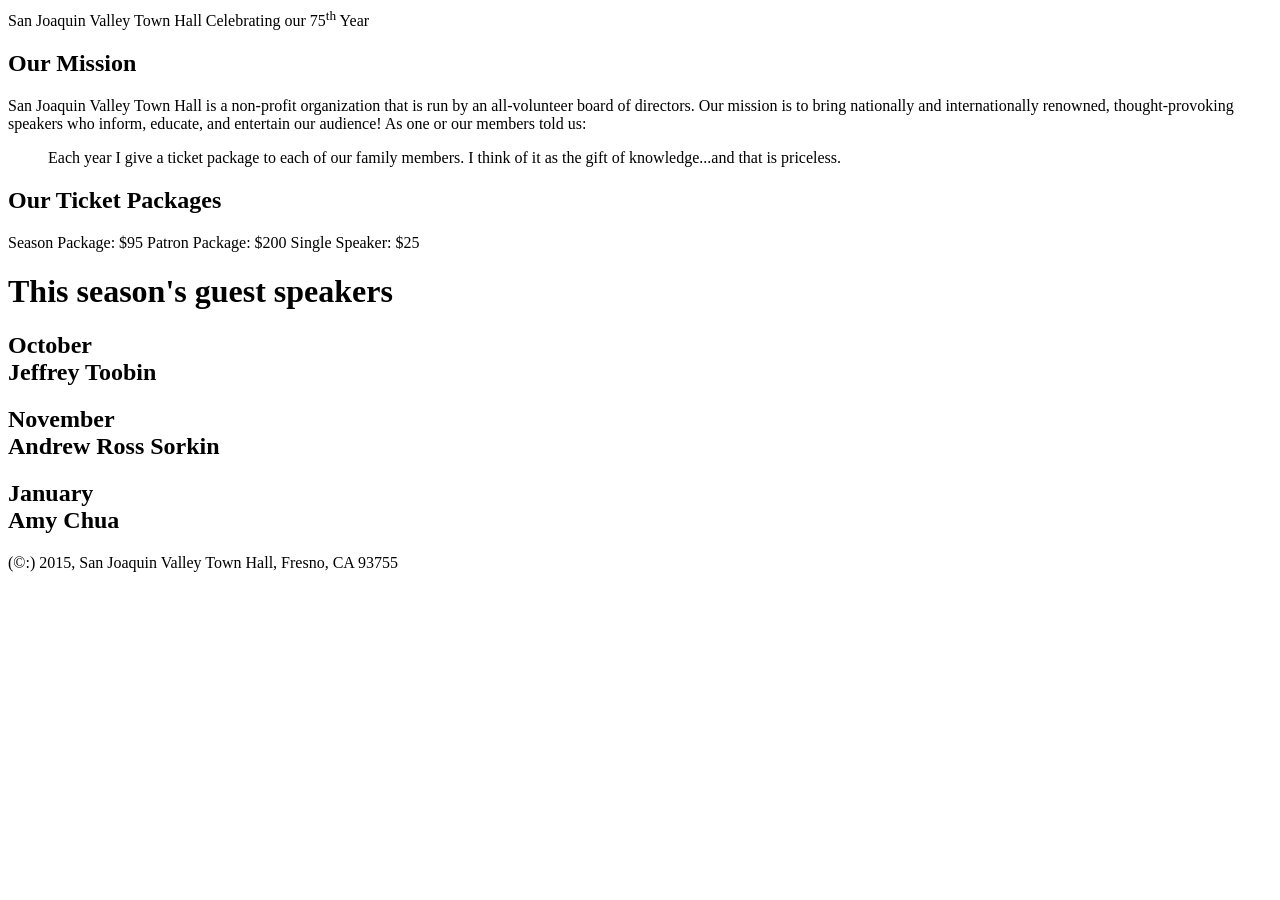
<file: index.html>
<!DOCTYPE html>
<html lang="en">

<head>
	<meta charset="utf-8">
	<title>San Joaquin Valley Town Hall</title>
	<link rel="shortcut icon" href="images/favicon.ico">
</head>

<body>
	<header>

	</header>
	<main>
		San Joaquin Valley Town Hall
Celebrating our 75<sup>th</sup> Year


<h2>Our Mission</h2>

<p>San Joaquin Valley Town Hall is a non-profit organization that is run by an all-volunteer board of directors. Our mission is to bring nationally and internationally renowned, thought-provoking speakers who inform, educate, and entertain our audience! As one or our members told us:</P>

<blockquote>Each year I give a ticket package to each of our family members. I think of it as the gift of knowledge...and that is priceless.</blockquote>


<h2>Our Ticket Packages</h2>

Season Package: $95
Patron Package: $200
Single Speaker: $25


<h1>This season's guest speakers</h1>

<h2>October<br>
Jeffrey Toobin</h2>

<h2>November<br>
Andrew Ross Sorkin</h2>

<h2>January<br>
Amy Chua</h2>

	</main>
	<footer>
<p>(&copy:) 2015, San Joaquin Valley Town Hall, Fresno, CA 93755</p>
	</footer>
</body>
</html>
</file>
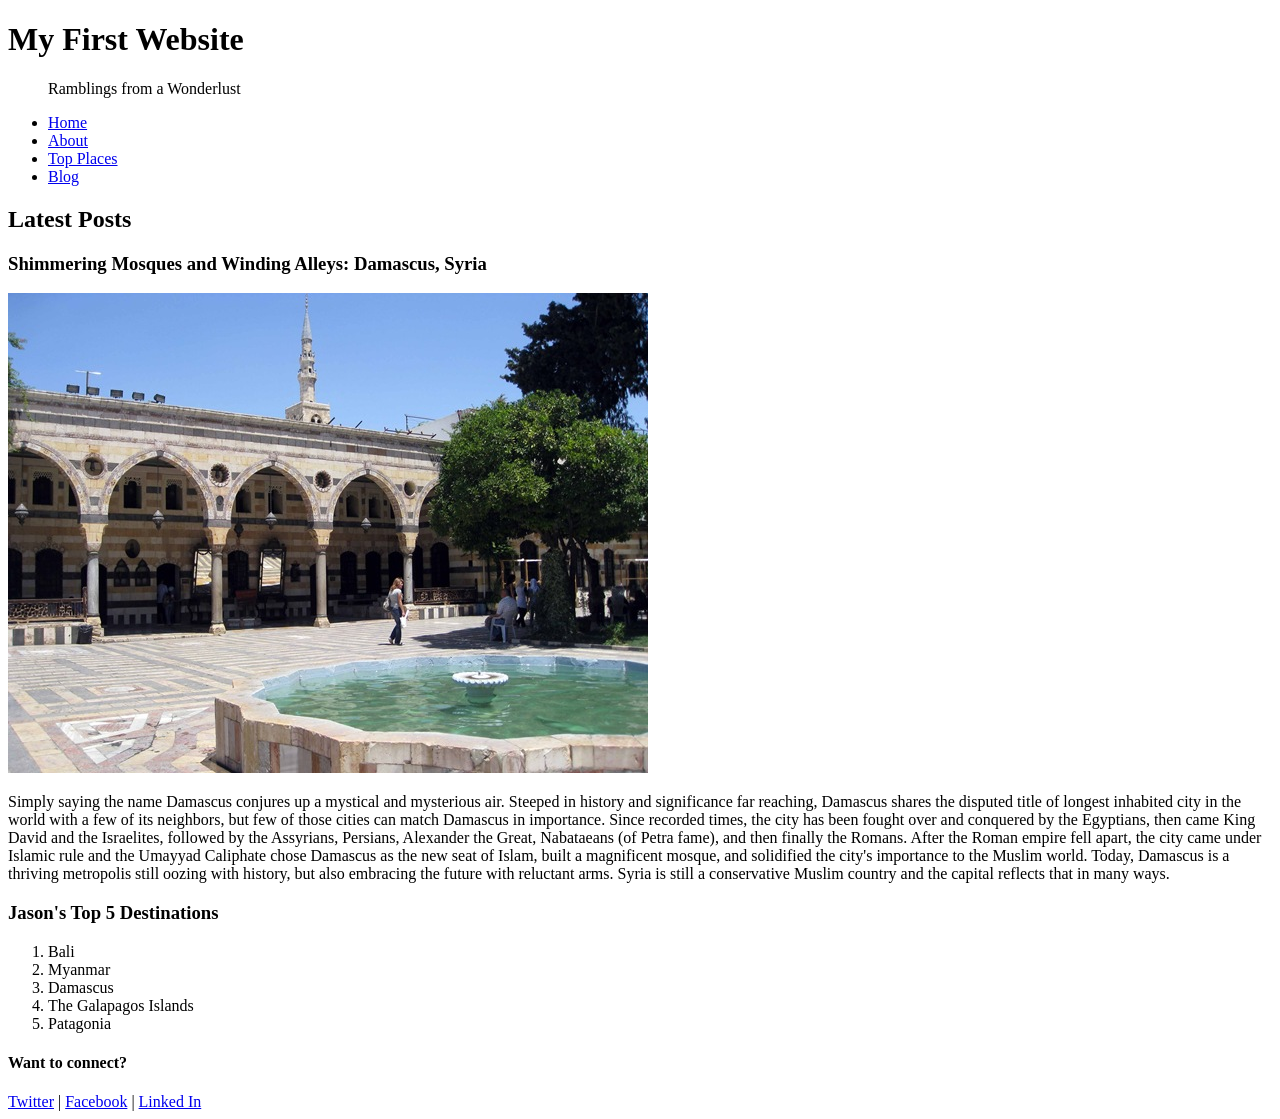
<file: exercise3/index.html>
<!DOCTYPE html>
<html lang="en">
     <head>
           <meta charset="utf-8">
           <title>HTML Practice 2</title>
     </head>

    <body>
          <header>
              <h1>My First Website</h1>
              <blockquote>Ramblings from a Wonderlust</blockquote>
          </header>
        <nav>
          <ul>
            <li><a href="#">Home</a></li>
            <li><a href="#">About</a></li>
            <li><a href="#">Top Places</a></li>
            <li><a href="#">Blog</a></li>
          </ul>
        </nav>
         <section>
             <h2>Latest Posts</h2>
             <article>
             <h3>Shimmering Mosques and Winding Alleys: Damascus, Syria</h3>
             <img src="img/damascus.jpg"alt="The Umiyyad Mosque in Damascus"/>
             <p>Simply saying the name Damascus conjures up a mystical and mysterious air. Steeped in history and significance far reaching, Damascus shares the disputed title of longest inhabited city in the world with a few of its neighbors, but few of those cities can match Damascus in importance. Since recorded times, the city has been fought over and conquered by the Egyptians, then came King David and the Israelites, followed by the Assyrians, Persians, Alexander the Great, Nabataeans (of Petra fame), and then finally the Romans. After the Roman empire fell apart, the city came under Islamic rule and the Umayyad Caliphate chose Damascus as the new seat of Islam, built a magnificent mosque, and solidified the city's importance to the Muslim world. Today, Damascus is a thriving metropolis still oozing with history, but also embracing the future with reluctant arms. Syria is still a conservative Muslim country and the capital reflects that in many ways.
             </p>
             </article>
             <aside>
             <h3>Jason's Top 5 Destinations</h3>
             <ol>
              <li>Bali</li>
              <li>Myanmar</li>
              <li>Damascus</li>
              <li>The Galapagos Islands</li>
              <li>Patagonia</li>
            </ol>
            </aside>
         </section>
         <footer>
             <h4>Want to connect?</h4>
             <nav>
                 <a href="https://twitter.com">Twitter</a> |
                 <a href="https://facebook.com>">Facebook</a> |
                 <a href="https://linkedin.com">Linked In</a>
             </nav>
         </footer>
   </body>
</html>
</file>
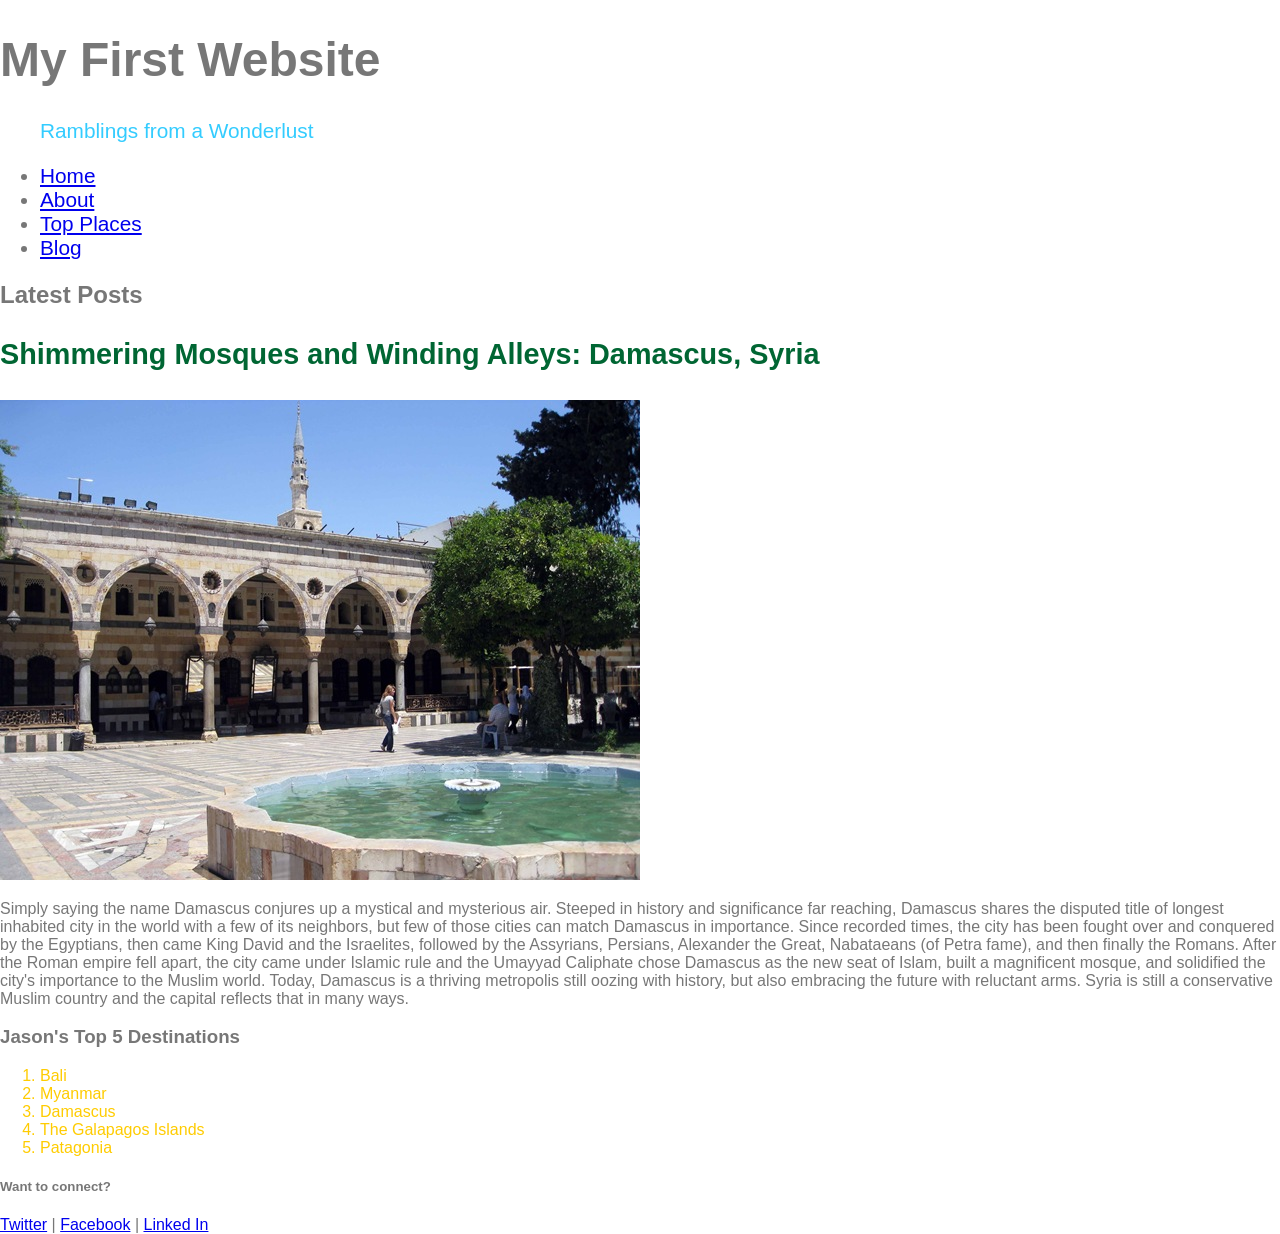
<file: exercise4/index.html>
<!DOCTYPE html>
<html>
     <head>
           <meta charset="utf-8">
           <title>CSS Practice Site 1</title>
           <link href="css/normalize.css" rel="stylesheet" type="text/css">
           <link href="css/styles.css" rel="stylesheet" type="text/css">
           <style>
              body {color: #777;}
           </style>
     </head>

    <body>
          <header>
              <h1>My First Website</h1>
              <blockquote>Ramblings from a Wonderlust</blockquote>
          </header>
        <nav id="main-nav">
            <ul>
                <li><a href="#">Home</a></li>
                <li><a href="#">About</a></li>
                <li><a href="#">Top Places</a></li>
                <li><a href="#">Blog</a></li>
            </ul>
        </nav>

         <section>
             <h2>Latest Posts</h2>
             <article>
             <h3 class="post-heading">Shimmering Mosques and Winding Alleys: Damascus, Syria</h3>
                 <img src="img/damascus.jpg" alt="The Umayyad Mosque in Damascus">
             <p>Simply saying the name Damascus conjures up a mystical and mysterious air. Steeped in history and significance far reaching, Damascus shares the disputed title of longest inhabited city in the world with a few of its neighbors, but few of those cities can match Damascus in importance. Since recorded times, the city has been fought over and conquered by the Egyptians, then came King David and the Israelites, followed by the Assyrians, Persians, Alexander the Great, Nabataeans (of Petra fame), and then finally the Romans. After the Roman empire fell apart, the city came under Islamic rule and the Umayyad Caliphate chose Damascus as the new seat of Islam, built a magnificent mosque, and solidified the city's importance to the Muslim world. Today, Damascus is a thriving metropolis still oozing with history, but also embracing the future with reluctant arms. Syria is still a conservative Muslim country and the capital reflects that in many ways.
             </p>
             </article>
             <aside>
             <h3>Jason's Top 5 Destinations</h3>
             <ol style="color: #ffcc00;">
                 <li>Bali</li>
                 <li>Myanmar</li>
                 <li>Damascus</li>
                 <li>The Galapagos Islands</li>
                 <li>Patagonia</li>
             </ol>
            </aside>
         </section>

         <footer>
             <h5>Want to connect?</h5>
             <nav>
                 <a href="https://www.twitter.com">Twitter</a> |
                 <a href="https://www.facebook.com">Facebook</a> |
                 <a href="https://www.linkdin.com">Linked In</a>
             </nav>
         </footer>
   </body>
</html>
</file>
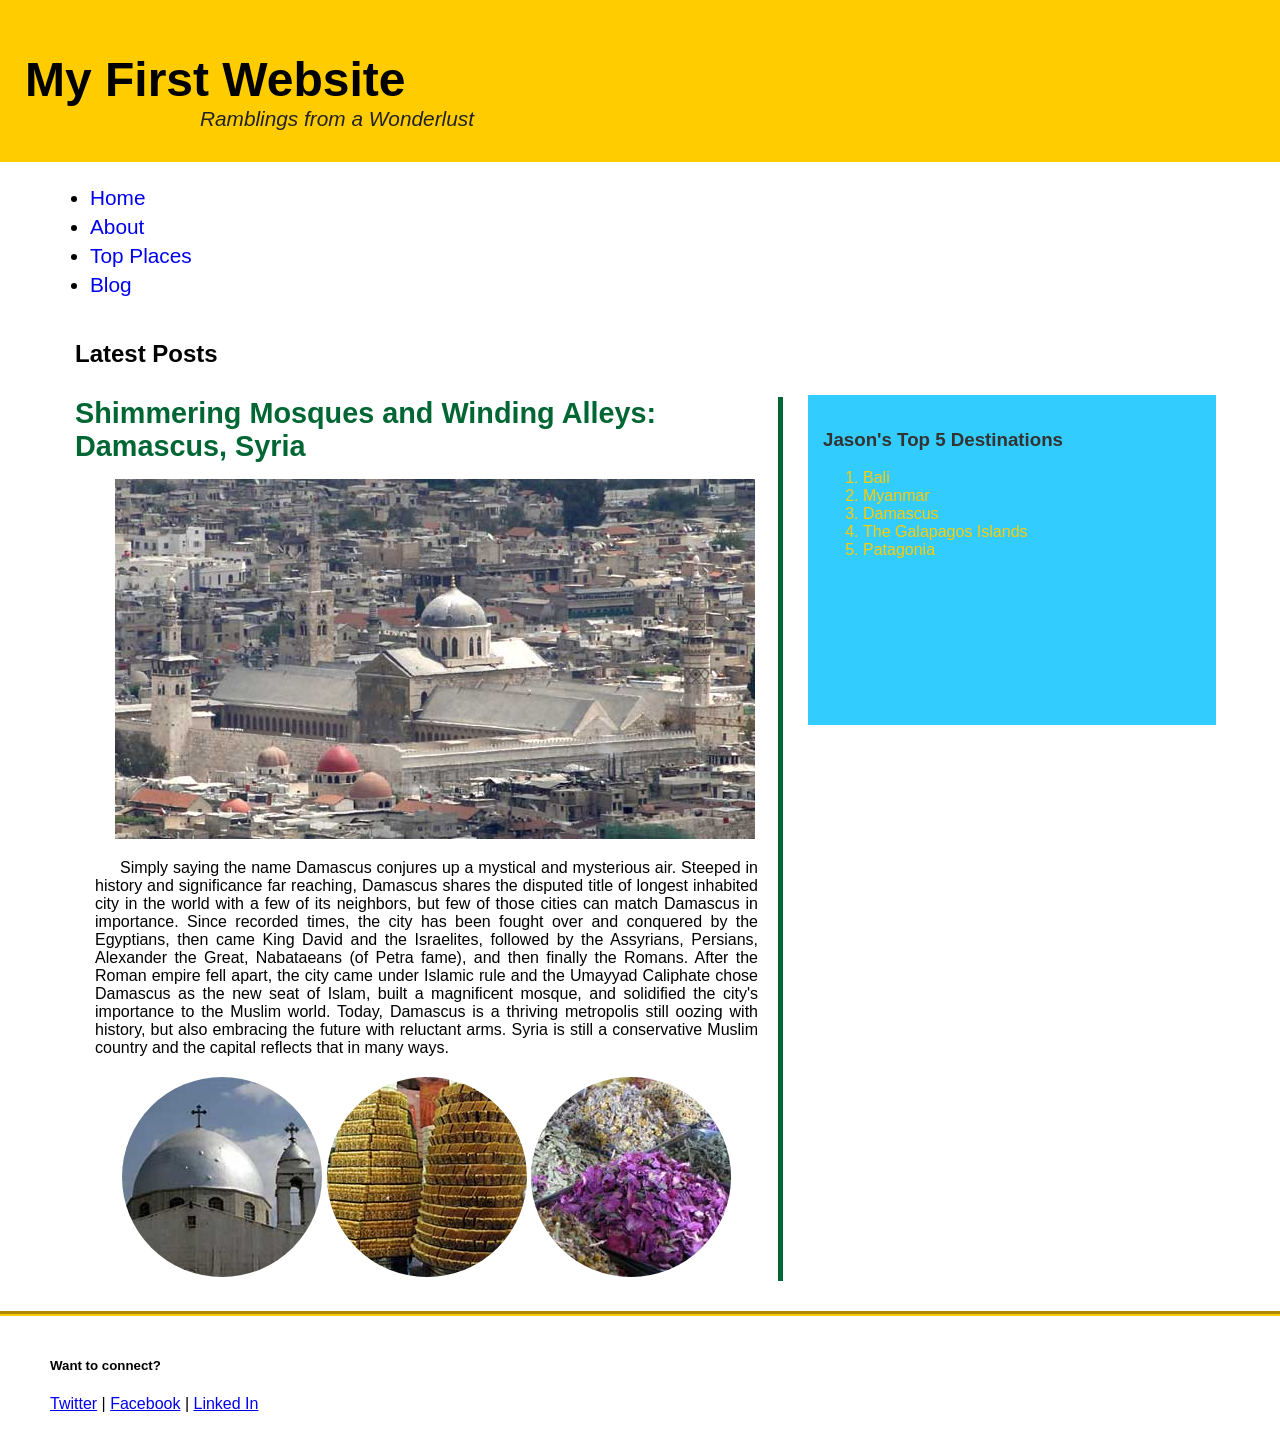
<file: exercise6/index.html>
<!DOCTYPE html>
<html>
     <head>
           <meta charset="utf-8">
           <title>CSS Practice Site 1</title>
           <link href="css/normalize.css" rel="stylesheet" type="text/css">
           <link href="css/styles.css" rel="stylesheet" type="text/css">
     </head>

    <body>
          <header>
              <h1>My First Website</h1>
              <blockquote>Ramblings from a Wonderlust</blockquote>
          </header>
          <main class="container">
        <nav id="main-nav">
            <ul>
                <li><a href="#">Home</a></li>
                <li><a href="#">About</a></li>
                <li><a href="#">Top Places</a></li>
                <li><a href="#">Blog</a></li>
            </ul>
        </nav>

         <section id="content-left">
             <h2>Latest Posts</h2>
             <article class="post">
             <h3 class="post-heading">Shimmering Mosques and Winding Alleys: Damascus, Syria</h3>
             <figure class="hero-image">
                 <img src="img/Umayyad_Mosque_edited.jpg" alt="The Umayyad Mosque in Damascus" width="640px" >
            </figure>
             <p>Simply saying the name Damascus conjures up a mystical and mysterious air. Steeped in history and significance far reaching, Damascus shares the disputed title of longest inhabited city in the world with a few of its neighbors, but few of those cities can match Damascus in importance. Since recorded times, the city has been fought over and conquered by the Egyptians, then came King David and the Israelites, followed by the Assyrians, Persians, Alexander the Great, Nabataeans (of Petra fame), and then finally the Romans. After the Roman empire fell apart, the city came under Islamic rule and the Umayyad Caliphate chose Damascus as the new seat of Islam, built a magnificent mosque, and solidified the city's importance to the Muslim world. Today, Damascus is a thriving metropolis still oozing with history, but also embracing the future with reluctant arms. Syria is still a conservative Muslim country and the capital reflects that in many ways.
             </p>
             <section class="article-thumbs">
            	<img src="img/thumbs/ananias_chapel_thumb.jpg" alt="The Ananias chapel in Damascus, Syria" width="200px">
             	<img src="img/thumbs/souk_candy_thumb.jpg" alt="Candy for sale in the damascus souk" width="200px">
             	<img src="img/thumbs/souk_flowers_thumb.jpg" alt="Dried flowers on display in the Damascus souk" width="200px">
             </section>
           </article>
         </section>
             <aside id="sidebar">
             <h3>Jason's Top 5 Destinations</h3>
             <ol style="color: #ffcc00;">
                 <li>Bali</li>
                 <li>Myanmar</li>
                 <li>Damascus</li>
                 <li>The Galapagos Islands</li>
                 <li>Patagonia</li>
             </ol>
            </aside>
         </section>
       </main>
         <footer>
           <section class="container">
             <h5>Want to connect?</h5>
             <nav>
                 <a href="https://www.twitter.com">Twitter</a> |
                 <a href="https://www.facebook.com">Facebook</a> |
                 <a href="https://www.linkdin.com">Linked In</a>
             </nav>
           </section>
         </footer>
   </body>
</html>
</file>
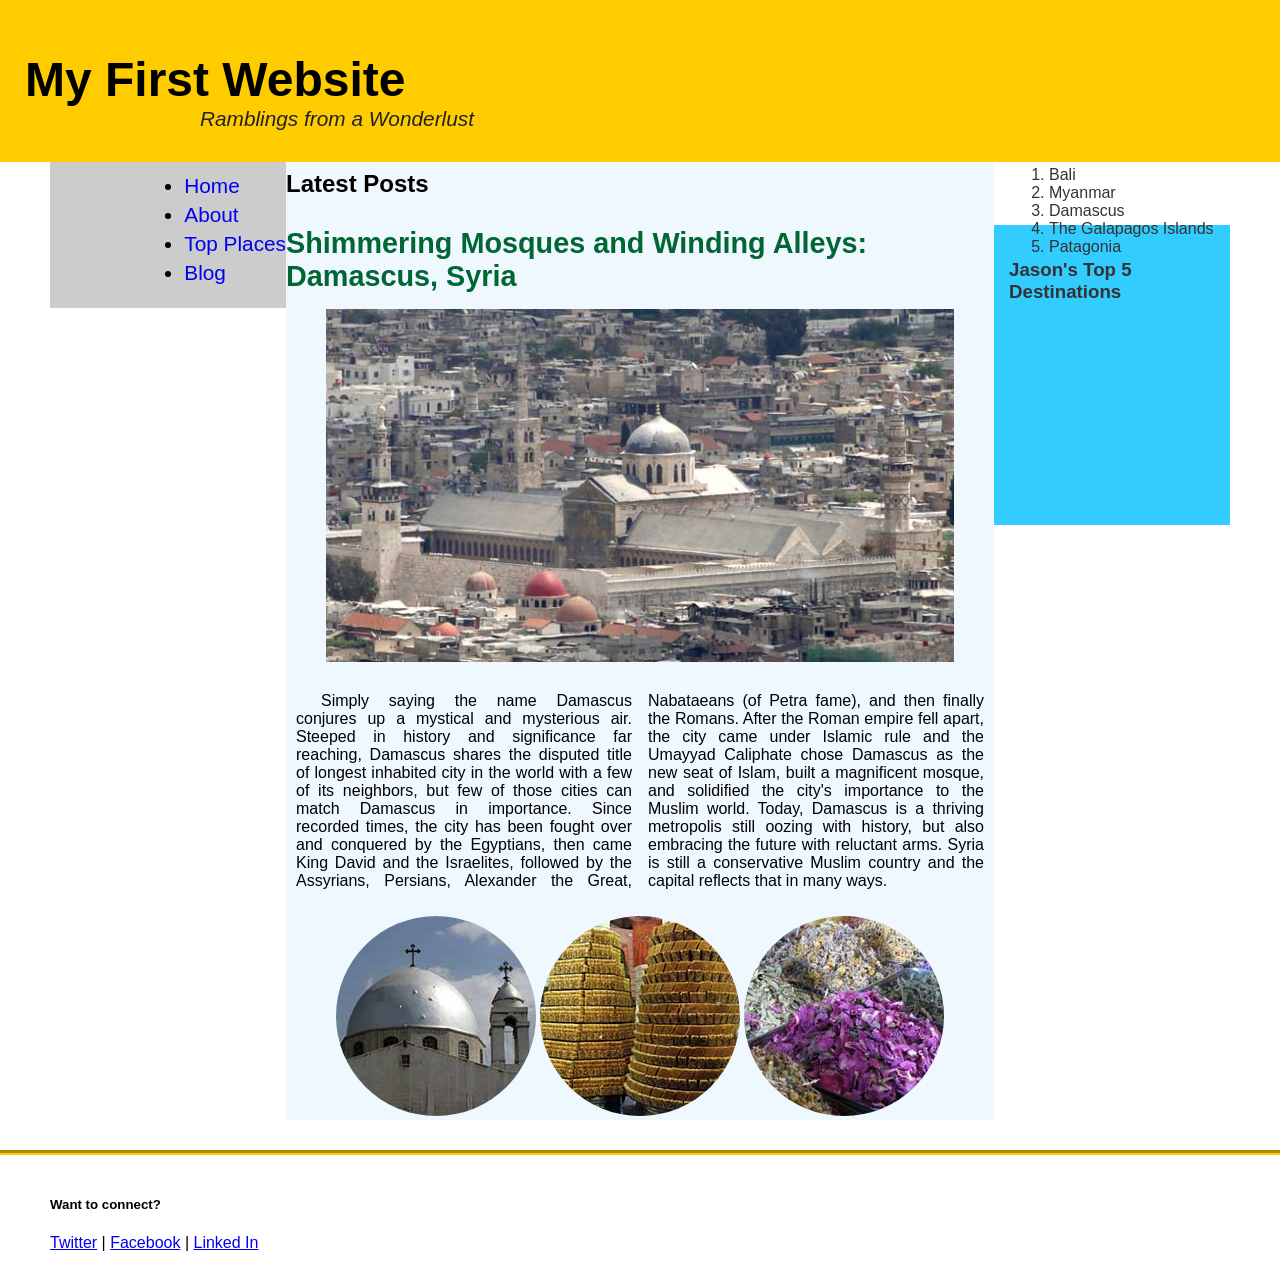
<file: exercise7/index.html>
<!DOCTYPE html>
<html>
     <head>
           <meta charset="utf-8">
           <title>Practice Site</title>
           <link href="css/normalize.css" rel="stylesheet" type="text/css">
           <link href="css/styles.css" rel="stylesheet" type="text/css">
     </head>

    <body>
          <header>
              <h1>My First Website</h1>
              <blockquote>Ramblings from a Wonderlust</blockquote>
          </header>
        <main id="page-content" class="container">
        <nav id="main-nav">
            <ul>
                <li><a href="#">Home</a></li>
                <li><a href="#">About</a></li>
                <li><a href="#">Top Places</a></li>
                <li><a href="#">Blog</a></li>
            </ul>
        </nav>
             <section id="main">
             <h2>Latest Posts</h2>
             <article class="post">
             <h3 class="post-heading">Shimmering Mosques and Winding Alleys: Damascus, Syria</h3>
             <figure class="hero-image">
                 <img src="img/Umayyad_Mosque_edited.jpg" alt="The Umayyad Mosque in Damascus" width="640px" >
            </figure>
             <p>Simply saying the name Damascus conjures up a mystical and mysterious air. Steeped in history and significance far reaching, Damascus shares the disputed title of longest inhabited city in the world with a few of its neighbors, but few of those cities can match Damascus in importance. Since recorded times, the city has been fought over and conquered by the Egyptians, then came King David and the Israelites, followed by the Assyrians, Persians, Alexander the Great, Nabataeans (of Petra fame), and then finally the Romans. After the Roman empire fell apart, the city came under Islamic rule and the Umayyad Caliphate chose Damascus as the new seat of Islam, built a magnificent mosque, and solidified the city's importance to the Muslim world. Today, Damascus is a thriving metropolis still oozing with history, but also embracing the future with reluctant arms. Syria is still a conservative Muslim country and the capital reflects that in many ways.
             </p>
             <section class="article-thumbs">
            	<img src="img/thumbs/ananias_chapel_thumb.jpg" alt="The Ananias chapel in Damascus, Syria" width="200px">
             	<img src="img/thumbs/souk_candy_thumb.jpg" alt="Candy for sale in the damascus souk" width="200px">
             	<img src="img/thumbs/souk_flowers_thumb.jpg" alt="Dried flowers on display in the Damascus souk" width="200px">
             </section>
             </article>
             </section>
             <aside id="sidebar">
             <h3>Jason's Top 5 Destinations</h3>
             <ol>
                 <li>Bali</li>
                 <li>Myanmar</li>
                 <li>Damascus</li>
                 <li>The Galapagos Islands</li>
                 <li>Patagonia</li>
             </ol>
            </aside>
         </main>
         <footer>
             <section class="container">
             <h5>Want to connect?</h5>
             <nav>
                 <a href="https://www.twitter.com">Twitter</a> |
                 <a href="https://www.facebook.com">Facebook</a> |
                 <a href="https://www.linkdin.com">Linked In</a>
             </nav>
             </section>
         </footer>
   </body>
</html>
</file>
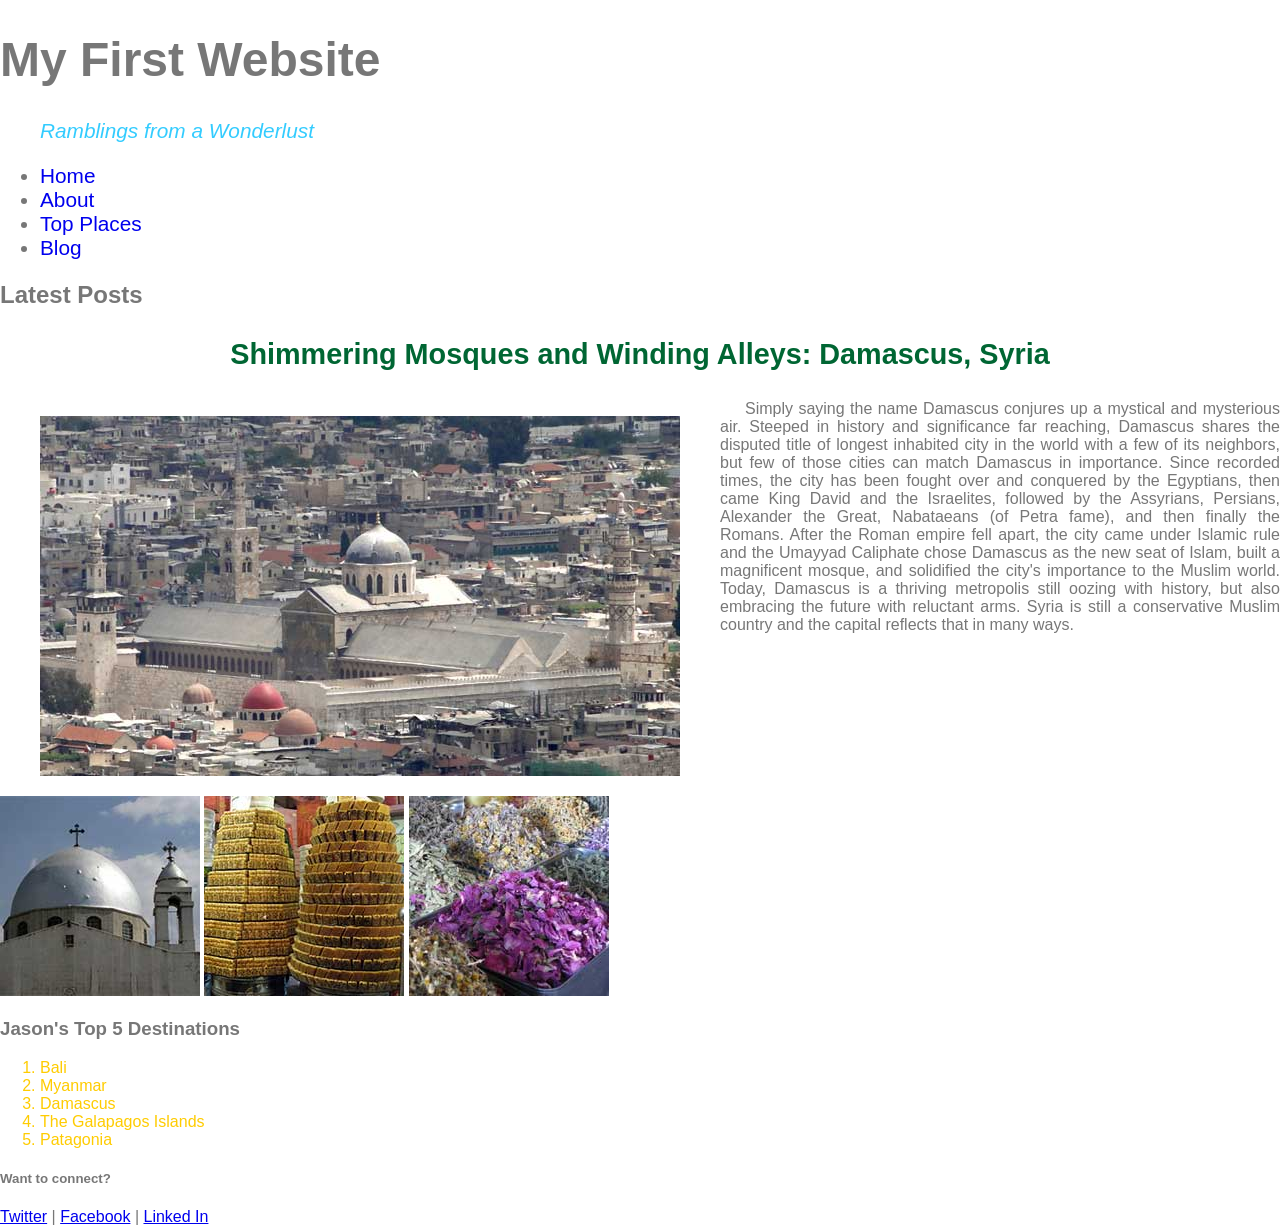
<file: practice4-start/index.html>
<!DOCTYPE html>
<html>
     <head>
           <meta charset="utf-8">
           <title>CSS Practice Site 1</title>
           <link href="css/normalize.css" rel="stylesheet" type="text/css">
           <link href="css/styles.css" rel="stylesheet" type="text/css">

           <style>
		   body {
				color: #777;
		   }
		   </style>
     </head>

    <body>
          <header>
              <h1>My First Website</h1>
              <blockquote>Ramblings from a Wonderlust</blockquote>
          </header>
        <nav id="main-nav">
            <ul>
                <li><a href="#">Home</a></li>
                <li><a href="#">About</a></li>
                <li><a href="#">Top Places</a></li>
                <li><a href="#">Blog</a></li>
            </ul>
        </nav>

         <section>
             <h2>Latest Posts</h2>
             <article>
             <h3 class="post-heading">Shimmering Mosques and Winding Alleys: Damascus, Syria</h3>
                <figure class="hero-image">
                  <img src="img/Umayyad_Mosque_edited.jpg" alt="The Umayyad Mosque in Damascus">
                </figure>
             <p>Simply saying the name Damascus conjures up a mystical and mysterious air. Steeped in history and significance far reaching, Damascus shares the disputed title of longest inhabited city in the world with a few of its neighbors, but few of those cities can match Damascus in importance. Since recorded times, the city has been fought over and conquered by the Egyptians, then came King David and the Israelites, followed by the Assyrians, Persians, Alexander the Great, Nabataeans (of Petra fame), and then finally the Romans. After the Roman empire fell apart, the city came under Islamic rule and the Umayyad Caliphate chose Damascus as the new seat of Islam, built a magnificent mosque, and solidified the city's importance to the Muslim world. Today, Damascus is a thriving metropolis still oozing with history, but also embracing the future with reluctant arms. Syria is still a conservative Muslim country and the capital reflects that in many ways.
             </p>
             <section class="article-thumbs">
               <img src="img/thumbs/ananias_chapel_thumb.jpg" alt="The Ananias Chapel in Syria"/>
               <img src="img/thumbs/souk_candy_thumb.jpg" alt="Candy for the sale in the damascus souk"/>
               <img src="img/thumbs/souk_flowers_thumb.jpg" alt="Dried flowers on display in the Damascus Souk"/>
             </section>
             </article>
             <aside>
             <h3>Jason's Top 5 Destinations</h3>
             <ol style="color: #ffcc00;">
                 <li>Bali</li>
                 <li>Myanmar</li>
                 <li>Damascus</li>
                 <li>The Galapagos Islands</li>
                 <li>Patagonia</li>
             </ol>
            </aside>
         </section>

         <footer>
             <h5>Want to connect?</h5>
             <nav>
                 <a href="https://www.twitter.com">Twitter</a> |
                 <a href="https://www.facebook.com">Facebook</a> |
                 <a href="https://www.linkdin.com">Linked In</a>
             </nav>
         </footer>
   </body>
</html>
</file>
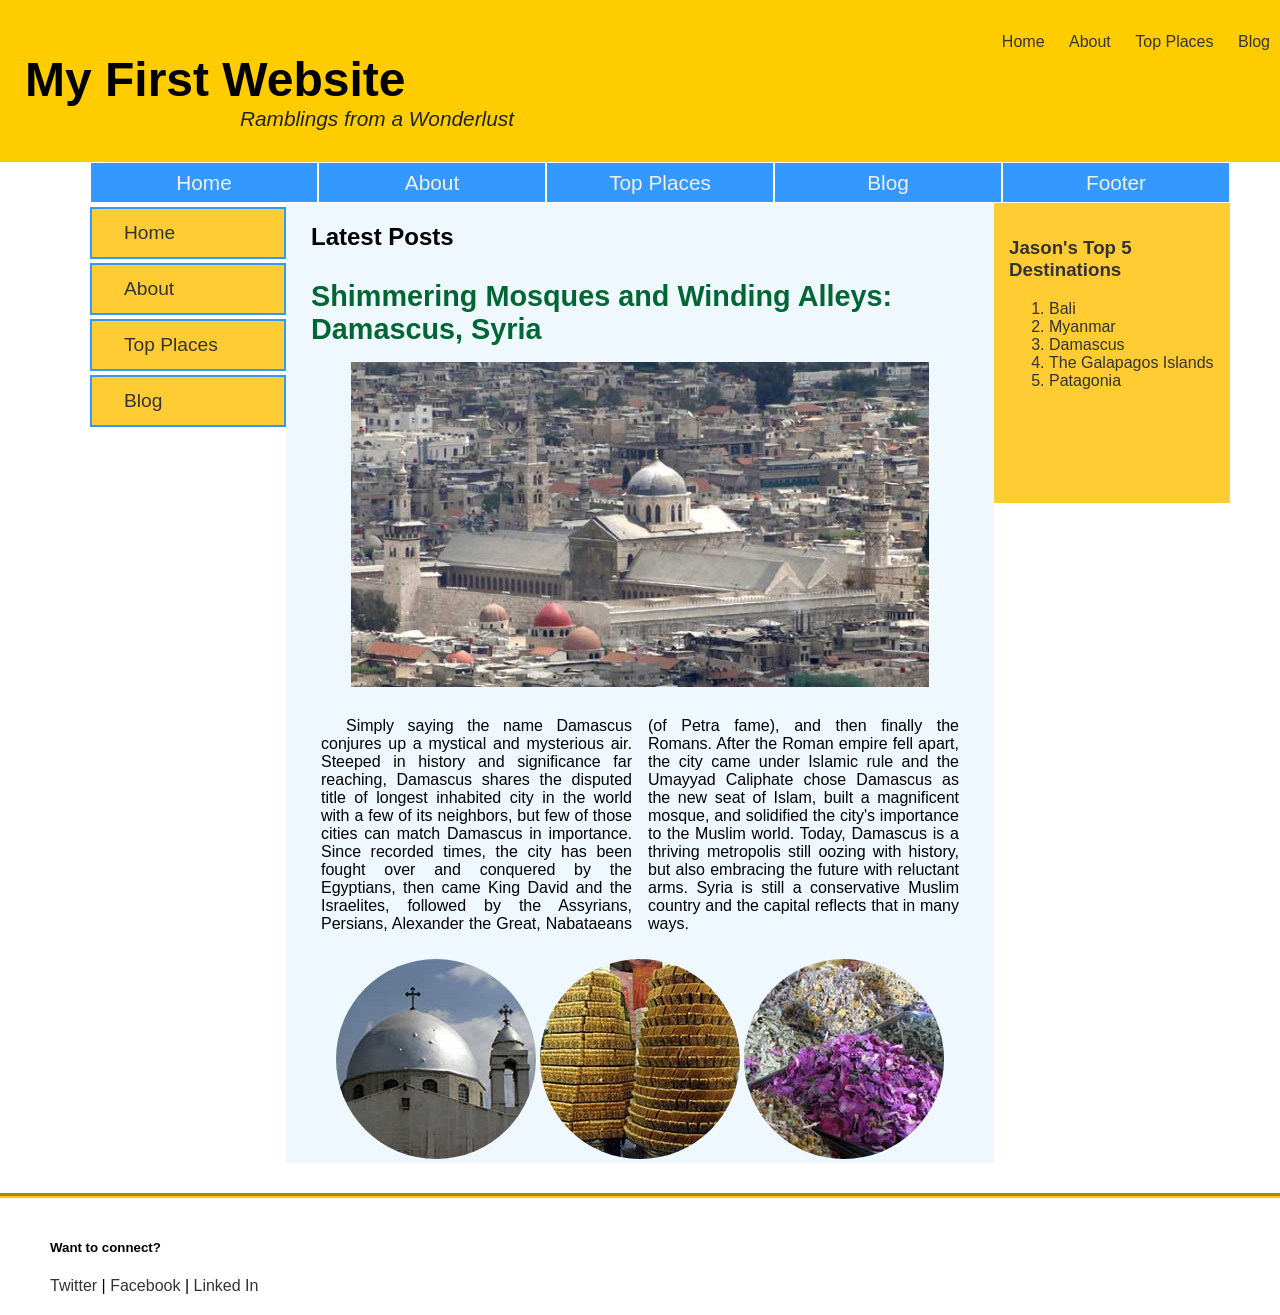
<file: practice7 2/index.html>
<!DOCTYPE html>
<html>
     <head>
           <meta charset="utf-8">
           <title>Practice Site</title>
           <link href="css/normalize.css" rel="stylesheet" type="text/css">
           <link href="css/styles.css" rel="stylesheet" type="text/css">
     </head>

    <body>
          <header>
            <nav id="top-nav">
              <ul>
                  <li><a href="#">Home</a></li>
                  <li><a href="#">About</a></li>
                  <li><a href="#">Top Places</a></li>
                  <li><a href="#">Blog</a></li>
              </ul>
           </nav>
           <h1>My First Website</h1>
              <blockquote>Ramblings from a Wonderlust</blockquote>

          </header>
        <main id="page-content" class="container">
        <div id="navigation">
            <nav id="main-nav">
            <ul>
                <li><a href="index.html">Home</a></li>
                <li><a href="about.html">About</a></li>
                <li><a href="places.html">Top Places</a></li>
                <li><a href="posts/example.html">Blog</a></li>
                <li><a href="#footer">Footer</a></li>

            </ul>
        </nav>
        </div>
        <section id="primary">
        <nav id="secondary-nav">
            <ul>
                <li><a href="#">Home</a></li>
                <li><a href="#">About</a></li>
                <li><a href="#">Top Places</a></li>
                <li><a href="#">Blog</a></li>
            </ul>
        </nav>
        </section> <!-- close #primary -->
        <section id="main">
             <h2>Latest Posts</h2>
             <article class="post">
             <h3 class="post-heading">Shimmering Mosques and Winding Alleys: Damascus, Syria</h3>
             <figure class="hero-image">
                 <img src="img/Umayyad_Mosque_edited.jpg" alt="The Umayyad Mosque in Damascus" width="640px" >
            </figure>
             <p>Simply saying the name Damascus conjures up a mystical and mysterious air. Steeped in history and significance far reaching, Damascus shares the disputed title of longest inhabited city in the world with a few of its neighbors, but few of those cities can match Damascus in importance. Since recorded times, the city has been fought over and conquered by the Egyptians, then came King David and the Israelites, followed by the Assyrians, Persians, Alexander the Great, Nabataeans (of Petra fame), and then finally the Romans. After the Roman empire fell apart, the city came under Islamic rule and the Umayyad Caliphate chose Damascus as the new seat of Islam, built a magnificent mosque, and solidified the city's importance to the Muslim world. Today, Damascus is a thriving metropolis still oozing with history, but also embracing the future with reluctant arms. Syria is still a conservative Muslim country and the capital reflects that in many ways.
             </p>
             <section class="article-thumbs">
            	<img src="img/thumbs/ananias_chapel_thumb.jpg" alt="The Ananias chapel in Damascus, Syria" width="200px">
             	<img src="img/thumbs/souk_candy_thumb.jpg" alt="Candy for sale in the damascus souk" width="200px">
             	<img src="img/thumbs/souk_flowers_thumb.jpg" alt="Dried flowers on display in the Damascus souk" width="200px">
             </section> <!-- close #main -->
             </article>
             </section>
             <aside id="sidebar">
             <h3>Jason's Top 5 Destinations</h3>
             <ol>
                 <li>Bali</li>
                 <li>Myanmar</li>
                 <li>Damascus</li>
                 <li>The Galapagos Islands</li>
                 <li>Patagonia</li>
             </ol>
            </aside> <!-- close #sidebar -->
         </main>
         <footer id="footer">
             <section class="container">
             <h5>Want to connect?</h5>
             <nav>
                 <a href="https://www.twitter.com">Twitter</a> |
                 <a href="https://www.facebook.com">Facebook</a> |
                 <a href="https://www.linkdin.com">Linked In</a>
             </nav>
             </section>
         </footer>
   </body>
</html>
</file>
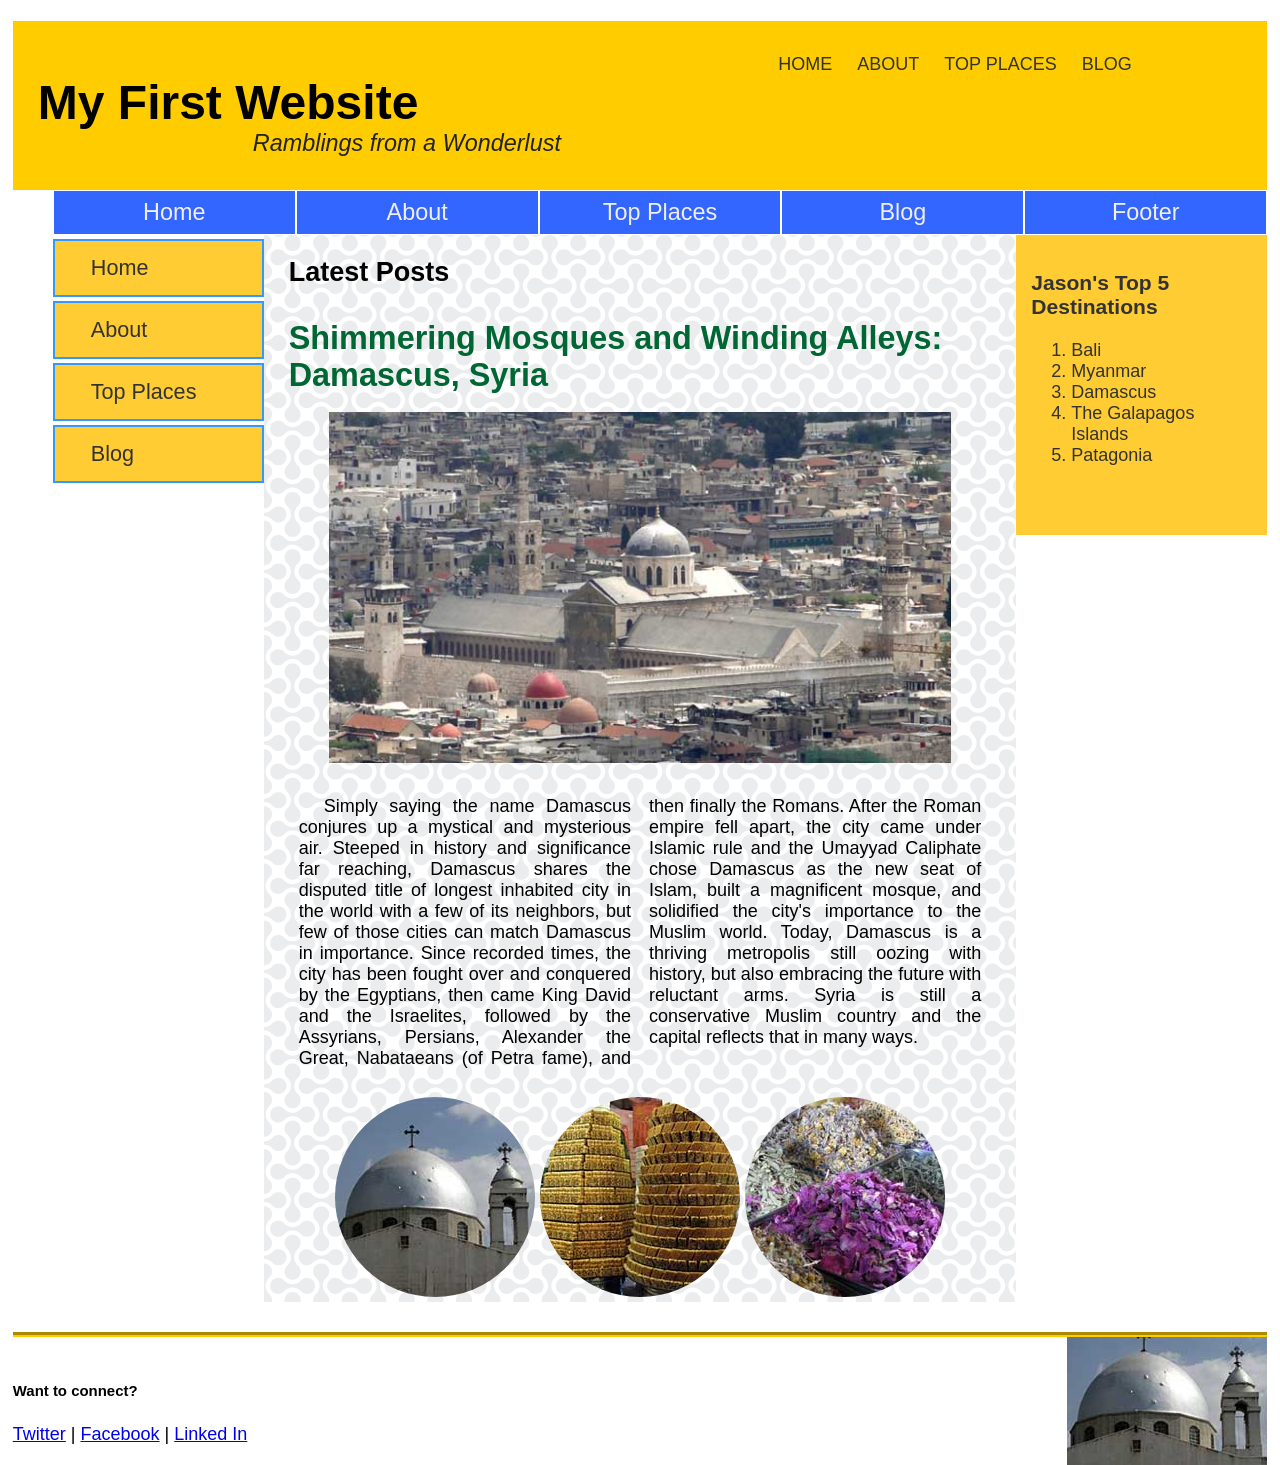
<file: practice9/index.html>
<!DOCTYPE html>
<html>
     <head>
           <meta charset="utf-8">
           <title>Practice Site</title>
           <link href="css/normalize.css" rel="stylesheet" type="text/css">
           <link href="css/styles.css" rel="stylesheet" type="text/css">
     </head>

    <body>
         <div id="demo">&nbsp;</div>
          <header>
           <nav id="top-nav">
            <ul>
                <li><a href="#">Home</a></li>
                <li><a href="about.html">About</a></li>
                <li><a href="places.html">Top Places</a></li>
                <li><a href="posts/example.html">Blog</a></li>
            </ul>
         </nav>
              <h1>My First Website</h1>
              <blockquote>Ramblings from a Wonderlust</blockquote>
          </header>
        <main id="page-content" class="container">
        <div id="navigation">
            <nav id="main-nav">
            <ul>
                <li><a href="#">Home</a></li>
                <li><a href="about.html">About</a></li>
                <li><a href="places.html">Top Places</a></li>
                <li><a href="posts/example.html">Blog</a></li>
                <li><a href="#footer">Footer</a></li>
            </ul>
        </nav>
        </div>
        <section id="primary">
        <nav id="secondary-nav">
            <ul>
                <li><a href="#">Home</a></li>
                <li><a href="#">About</a></li>
                <li><a href="#">Top Places</a></li>
                <li><a href="#">Blog</a></li>
            </ul>
        </nav>
        </section> <!-- close #primary -->
        <section id="main">
             <h2>Latest Posts</h2>
             <article class="post">
             <h3 class="post-heading">Shimmering Mosques and Winding Alleys: Damascus, Syria</h3>
             <figure class="hero-image">
                 <img src="img/Umayyad_Mosque_edited.jpg" alt="The Umayyad Mosque in Damascus" width="640px" >
            </figure>
             <p>Simply saying the name Damascus conjures up a mystical and mysterious air. Steeped in history and significance far reaching, Damascus shares the disputed title of longest inhabited city in the world with a few of its neighbors, but few of those cities can match Damascus in importance. Since recorded times, the city has been fought over and conquered by the Egyptians, then came King David and the Israelites, followed by the Assyrians, Persians, Alexander the Great, Nabataeans (of Petra fame), and then finally the Romans. After the Roman empire fell apart, the city came under Islamic rule and the Umayyad Caliphate chose Damascus as the new seat of Islam, built a magnificent mosque, and solidified the city's importance to the Muslim world. Today, Damascus is a thriving metropolis still oozing with history, but also embracing the future with reluctant arms. Syria is still a conservative Muslim country and the capital reflects that in many ways.
             </p>
             <section class="article-thumbs">
            	<img src="img/thumbs/ananias_chapel_thumb.jpg" alt="The Ananias chapel in Damascus, Syria" width="200px">
             	<img src="img/thumbs/souk_candy_thumb.jpg" alt="Candy for sale in the damascus souk" width="200px">
             	<img src="img/thumbs/souk_flowers_thumb.jpg" alt="Dried flowers on display in the Damascus souk" width="200px">
             </section> <!-- close #main -->
             </article>
             </section>
             <aside id="sidebar">
             <h3>Jason's Top 5 Destinations</h3>
             <ol>
                 <li>Bali</li>
                 <li>Myanmar</li>
                 <li>Damascus</li>
                 <li>The Galapagos Islands</li>
                 <li>Patagonia</li>
             </ol>
            </aside> <!-- close #sidebar -->
         </main>
         <footer id="footer">
             <section class="container">
             <h5>Want to connect?</h5>
             <nav>
                 <a href="https://www.twitter.com">Twitter</a> |
                 <a href="https://www.facebook.com">Facebook</a> |
                 <a href="https://www.linkdin.com">Linked In</a>
             </nav>
             </section>
         </footer>
   </body>
</html>
</file>
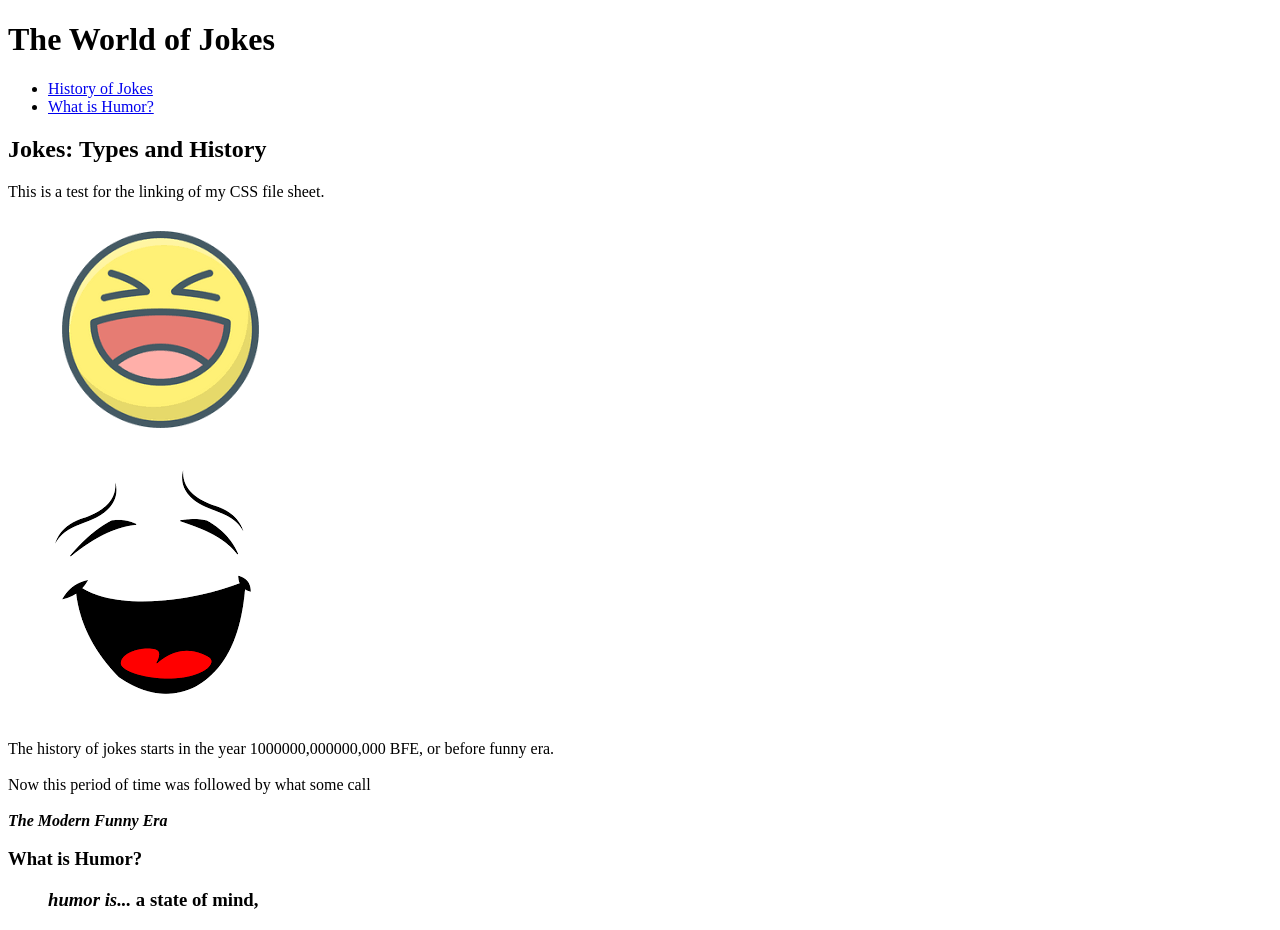
<file: PersonalWebsite.html>
<!DOCTYPE html>
<html lang="en">

<head>
	<link rel=""
	<meta charset="utf-8">
	<title>
Jokes: Types and History
	</title>
	<link rel="stylesheet" href="CSSofPersonalWebsite">
	<style>

	</style>
</head>

<body>
	<header>
<h1>The World of Jokes</h1>
	</header>
	<main>
	<nav id="Tab-links">
		<ul>
		<li><a href="history-of-jokes">History of Jokes</a></li>
		<li><a href="What-is-Humor?">What is Humor?</a></li>

	</ul>
	</nav>

<h2 class="type-and-history">Jokes: Types and History</h2>

<p> This is a test for the linking of my CSS file sheet.
<figure class="Laugh-cry-emoji">
	<img src="laughingimage.png" alt="laughing emoji">
</figure>

<figure class="Laugh-cry-emoji2">
	<img src="laughingimage2.png" alt="laughing emoji">
</figure>

</p>
<p id="history-of-jokes"> <br>The history of jokes starts in the year 1000000,000000,000 BFE, or before funny era.</br>
	<br> Now this period of time was followed by what some call</br>
	<br> <em><b>The Modern Funny Era</b></em>
</p>

<h3 class="What-is-Humor?">
	What is <underline>Humor</underline>?
	<ul>
	<i>humor is...</i>
	a state of mind,</ul>
</h3>



	</main>
	<footer>

	</footer>
</body>
</html>
</file>
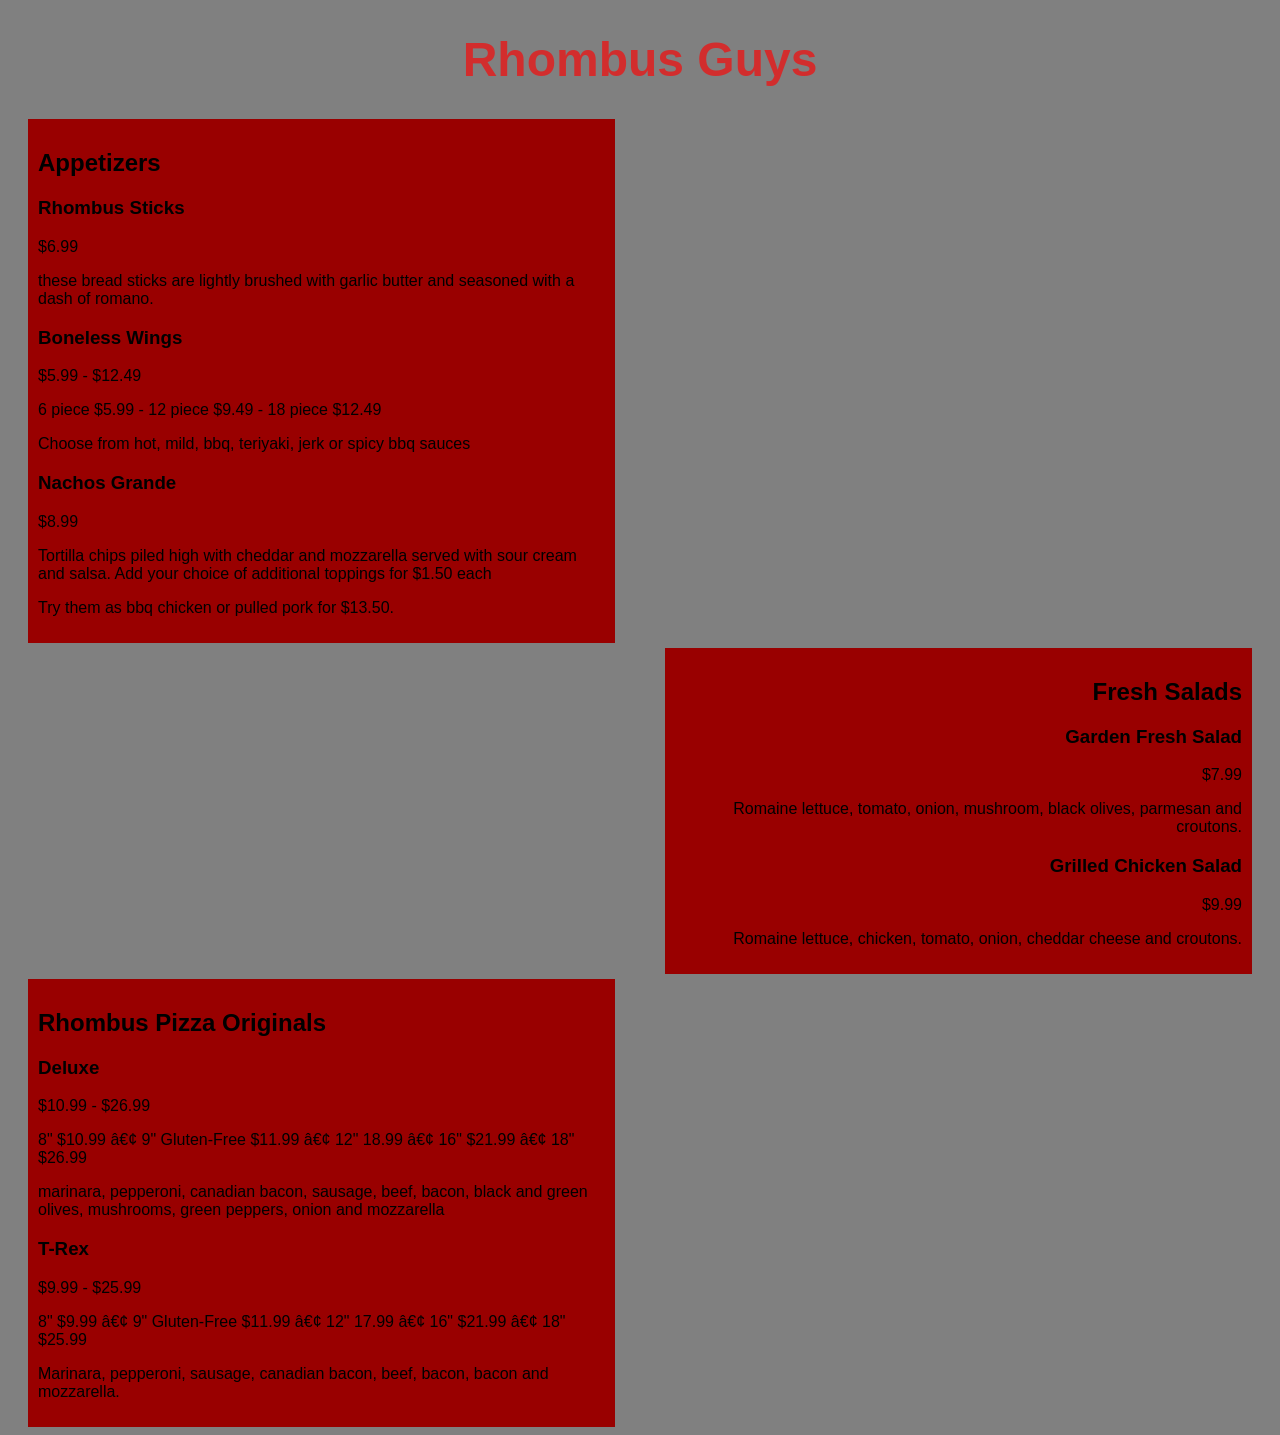
<file: RhombusMenu.html>
<!DOCTYPE html>
<html lang="en">
    <head>
        <meta http-equiv="Content-Type" content="text/html; charset=windows-1252">
        <title>Rhombus Menu</title>

        <link rel="preconnect" href="https://fonts.googleapis.com">
        <link rel="preconnect" href="https://fonts.gstatic.com" crossorigin>
        <link href="https://fonts.googleapis.com/css2?family=Special+Elite&display=swap" rel="stylesheet">



    <style>
      body{font-family: Eczar,sans-serif;color: #d22d2d;background-color:#808080}
      h1
        {font-size: 300%;
        text-align: center;}

      .Appetizers {text-align: left;}
      .Salads {text-align: right;}
      .Pizza {text-align: left;}
      .Appetizers
        {padding: 10px;margin-top: 5px; margin-right: 52%; margin-left: 20px; background-color: #990000; color:black}
      .Salads
        {padding: 10px;margin-top: 5px; margin-right: 20px; margin-left: 52%; background-color:#990000;color: black}
      .Pizza
        {padding: 10px;margin-top: 5px; margin-right: 52%; margin-left: 20px; background-color: #990000; color: black}
        
    </style>
</head>
<body>




<h1><bold>Rhombus Guys</bold></h1>

<section class="Appetizers">
<h2>Appetizers</h2>
<section class="item">
<h3>Rhombus Sticks</h3>
<p2>$6.99</p2>
<p>these bread sticks are lightly brushed with garlic butter and seasoned with a dash of romano.</p>
</section>

<section class="item">
<h3>Boneless Wings</h3>
<p2>$5.99 - $12.49</p2>
<p>6 piece $5.99 - 12 piece $9.49 - 18 piece $12.49</p>
<p>Choose from hot, mild, bbq, teriyaki, jerk or spicy bbq sauces</p>
</section>

<section class="item">
<h3>Nachos Grande</h3>
<p2>$8.99</p2>
<p>Tortilla chips piled high with cheddar and mozzarella served with sour cream and salsa.
Add your choice of additional toppings for $1.50 each<p>
<p>Try them as bbq chicken or pulled pork for $13.50.</p>
</section>
</section>

<section class="Salads">
<h2>Fresh Salads</h2>

<section class="item">
  <h3>Garden Fresh Salad</h3>
<p2>$7.99</p2>
<p>Romaine lettuce, tomato, onion, mushroom, black olives, parmesan and croutons.</p>
</section>

<section class="item">
<h3>Grilled Chicken Salad</h3>
<p2>$9.99</p2>
<p>Romaine lettuce, chicken, tomato, onion, cheddar cheese and croutons.</p>
</section>
</section>

<section class="Pizza">
<h2>Rhombus Pizza Originals</h2>

<section class="item">
<h3>Deluxe</h3>
<p2>$10.99 - $26.99</p2>
<p>8" $10.99 • 9" Gluten-Free $11.99 • 12" 18.99 • 16" $21.99 • 18" $26.99</p>
<p>marinara, pepperoni, canadian bacon, sausage, beef, bacon, black and green olives, mushrooms, green peppers, onion and mozzarella
</p>
</section>
<section class="item">
<h3>T-Rex</h3>
<p2>$9.99 - $25.99</p2>
<p>8" $9.99 • 9" Gluten-Free $11.99 • 12" 17.99 • 16" $21.99 • 18" $25.99</p>
<p>Marinara, pepperoni, sausage, canadian bacon, beef, bacon, bacon and mozzarella.</p>
</section>
</section>

</body>
</html>
</file>
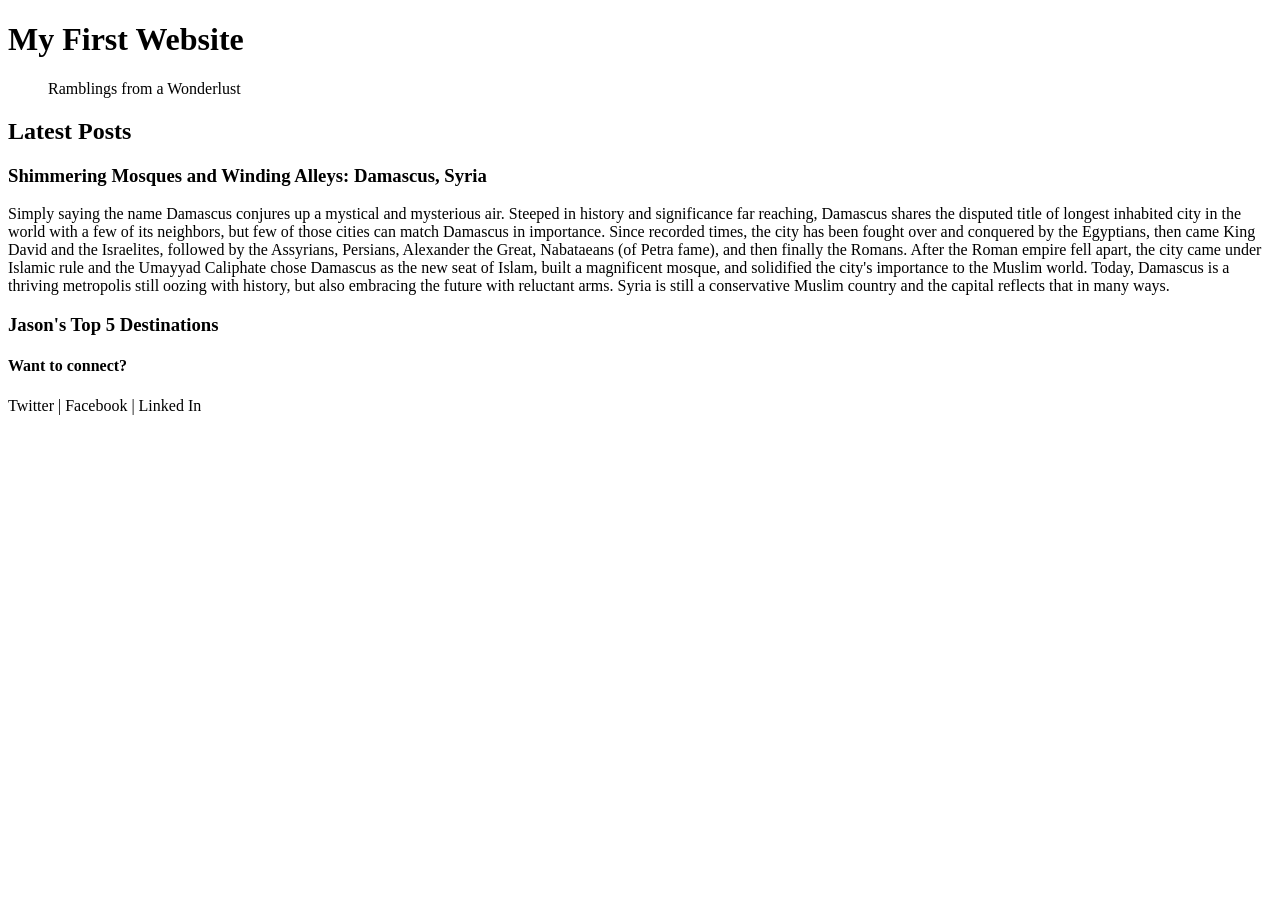
<file: exercise3/starter.html>
<!DOCTYPE html>
<html lang="en">
     <head>
           <meta charset="utf-8">
           <title>HTML Practice 2</title>
     </head>

    <body>
          <header>
              <h1>My First Website</h1>
              <blockquote>Ramblings from a Wonderlust</blockquote>
          </header>
        <nav>
        </nav> 
         <section>
             <h2>Latest Posts</h2>
             <article>
             <h3>Shimmering Mosques and Winding Alleys: Damascus, Syria</h3>
             <p>Simply saying the name Damascus conjures up a mystical and mysterious air. Steeped in history and significance far reaching, Damascus shares the disputed title of longest inhabited city in the world with a few of its neighbors, but few of those cities can match Damascus in importance. Since recorded times, the city has been fought over and conquered by the Egyptians, then came King David and the Israelites, followed by the Assyrians, Persians, Alexander the Great, Nabataeans (of Petra fame), and then finally the Romans. After the Roman empire fell apart, the city came under Islamic rule and the Umayyad Caliphate chose Damascus as the new seat of Islam, built a magnificent mosque, and solidified the city's importance to the Muslim world. Today, Damascus is a thriving metropolis still oozing with history, but also embracing the future with reluctant arms. Syria is still a conservative Muslim country and the capital reflects that in many ways.
             </p>
             </article>
             <aside>
             <h3>Jason's Top 5 Destinations</h3>
            </aside>
         </section>
         <footer>
             <h4>Want to connect?</h4>
             <nav>
                 Twitter | Facebook | Linked In
             </nav>
         </footer>
   </body>
</html>
</file>
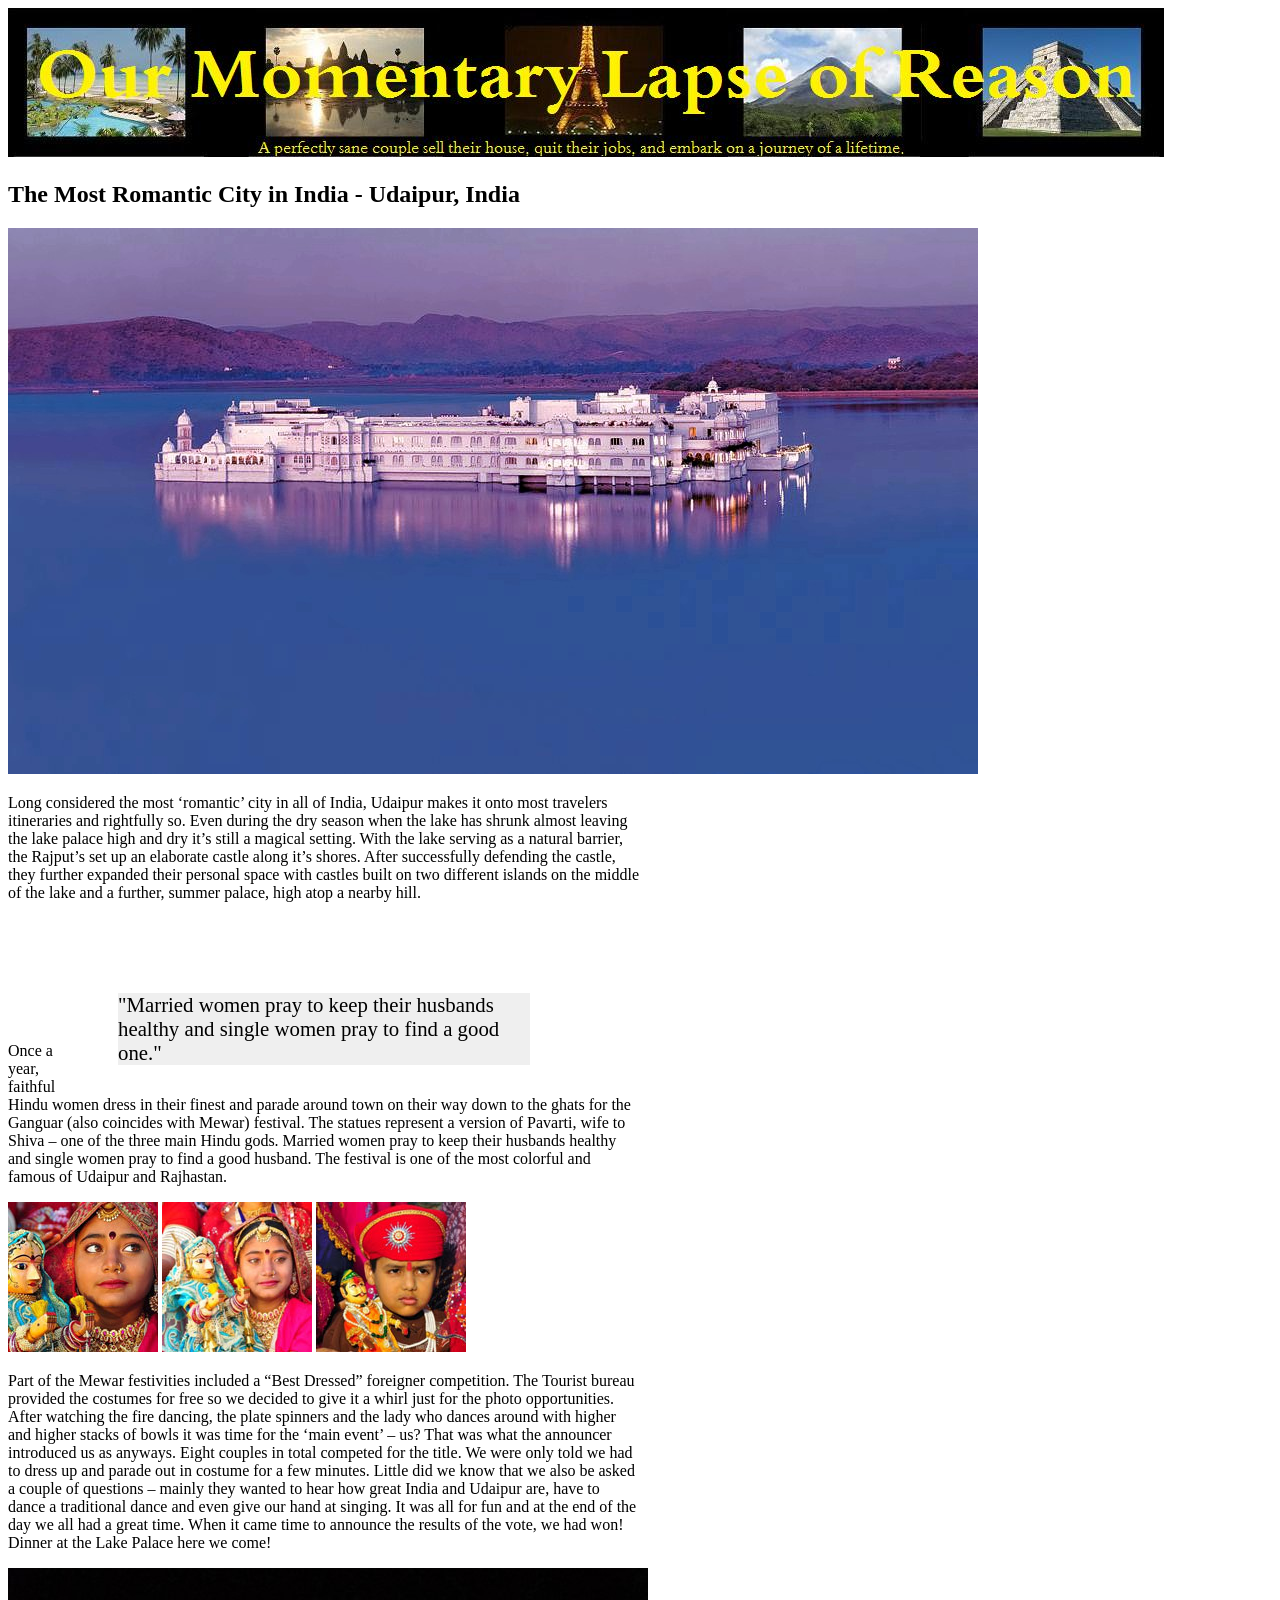
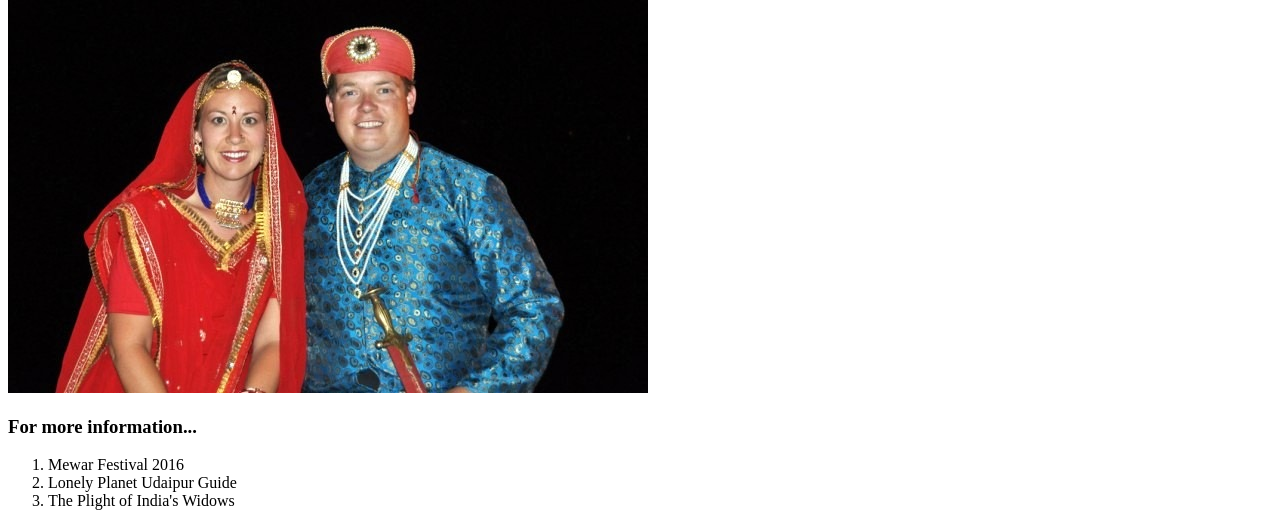
<file: Midterm-exercise/Mid-term.html>
<!DOCTYPE html>
<html>
<html language="en">
      <head>
      <meta charset="utf-8">
      <title>Our Monentary Lapse of Reason</title>
      <link href="Midterm1.css" rel="stylesheet" type="text/css">
</head>


<body>

<header>
<img src="blog-header.jpg" alt="blog-header">
</header>

<section id="main">
<h2>The Most Romantic City in India - Udaipur, India</h2>

<class id="lake">
  <img src="lakePalace.jpg" alt="palace on a lake">
  </class>

<p id="Paragraph1"> Long considered the most ‘romantic’ city in all of India, Udaipur makes it onto most travelers itineraries and rightfully so.  Even during the dry season when the lake has shrunk almost leaving the lake palace high and dry it’s still a magical setting.   With the lake serving as a natural barrier, the Rajput’s set up an elaborate castle along it’s shores.  After successfully defending the castle, they further expanded their personal space with castles built on two different islands on the middle of the lake and a further, summer palace, high atop a nearby hill.</p>

<div>
  <blockquote> "Married women pray to keep their husbands healthy and single women pray to find a good one."</blockquote>
  </div>


<p id="Paragraph 2">Once a year, faithful Hindu women dress in their finest and parade around town on their way down to the ghats for the Ganguar (also coincides with Mewar) festival.  The statues represent a version of Pavarti, wife to Shiva – one of the three main Hindu gods.  Married women pray to keep their husbands healthy and single women pray to find a good husband.    The festival is one of the most colorful and famous of Udaipur and Rajhastan.</p>

<img src="thumbs/mewar-festival-1.jpg" alt="girl and doll">
<img src="thumbs/mewar-festival-2.jpg" alt="girl and doll from distance">
<img src="thumbs/mewar-festival-3.jpg" alt="child with doll">

<p id="Paragraph 3">Part of the Mewar festivities included a “Best Dressed” foreigner competition.  The Tourist bureau provided the costumes for free so we decided to give it a whirl just for the photo opportunities.  After watching the fire dancing, the plate spinners and the lady who dances around with higher and higher stacks of bowls it was time for the ‘main event’ – us?  That was what the announcer introduced us as anyways.  Eight couples in total competed for the title.  We were only told we had to dress up and parade out in costume for a few minutes.  Little did we know that we also be asked a couple of questions – mainly they wanted to hear how great India and Udaipur are, have to dance a traditional dance and even give our hand at singing.  It was all for fun and at the end of the day we all had a great time.  When it came time to announce the results of the vote, we had won!  Dinner at the Lake Palace here we come!</p>

<img src="costume.jpg" alt="man and women in costume">

<h3>For more information...</h3>

<class id="more-information">
  <ol>
<li> Mewar Festival 2016<a href="http://www.festivalsofindia.in/mewar/"> <a href="#"></a></li>
<li>Lonely Planet Udaipur Guide <a href="https://www.lonelyplanet.com/india/rajasthan/udaipur"></a></li>
<li>The Plight of India's Widows <a href="http://world.time.com/2013/10/07/if-youre-an-indian-widow-your-children-could-kick-you-out-and-take-everything/"</a></li>
</ol>
</class>

</section>
</body>
</html>
</file>
<file: exercise4/css/styles.css>
h1 {
  font-size: 48px;}
  .post-heading {color:#006633;
  font-size: 1.8em;}
  #main-nav {font-size: 1.3em;}
  blockquote {color: #33ccff;
  font-size: 1.3em;}
</file>
<file: exercise6/css/styles.css>
.container {
	width: 1180px;
	margin: 0 auto;
}


h1 {
	font-size: 48px;
}
.post {
	border-right: 5px solid #006633;
}

.post-heading {
	color: #006633;
	font-size: 1.8em;
	margin-bottom: 0px;
}
#main-nav	{
	font-size: 1.3em;
	line-height: 1.4em;
}
blockquote	{
	color: #222;
	font-size: 1.3em;
	font-style: italic;
	margin-top: 0px;
	margin-left: 200px;
}
#main-nav a, #main-nav a:visited {
	text-decoration: none;
}
#main-nav a:hover, #main-nav a:focus, #main-nav a:active {
	text-decoration: underline;
}
.hero-image	{
float:left;
}
article p {
	text-align: justify;
	text-indent: 25px;
	margin: 10px;
	padding: 10px;
}

.article-thumbs	{
		text-align: center;
		clear:both;
}
.article-thumbs img {
	border-radius: 50%;

}

header {padding: 20px 0px 10px;
background-color: #ffcc00;
}
header h1 {
	margin-bottom: 0px;
	padding-left: 25px;
}
#content-left {
	padding: 0px 25px;
	width: 60%;
	float: left;
	margin-bottom: 30px;
}
#sidebar {
	width: 32%;
	float: left;
	background-color: #3cf;
	color: #333;
	padding: 15px;
	margin-top: 75px;
	min-height: 300px;
}
footer {
	clear:both;
	padding: 20px 0px;
	border-top: 5px groove #ffcc00;

}
</file>
<file: exercise7/css/styles.css>
* {
	box-sizing: border-box;
}
img {width: 100%}
header {
	padding: 20px 0px 10px;
	background: #ffcc00;
	margin: 0px auto;
	position:fixed;
	width: 100%;
	z-index: 1;
}
.container {
	width: 1180px;
	margin: 0 auto;
}
header h1 {
	padding-left: 25px;
	margin-bottom: 0px;
}
#content-left {
	padding: 0px 25px;
	width:60%;
	float: left;
	margin-bottom: 30px;
}
h1 {
	font-size: 48px;
}
#page-content{
	position: relative;
	top: 150px;
}
#main {
	width: 60%;
	float: left;
	padding: inherit 25px;
	margin-bottom: 30px;
	background-color: aliceblue;
}
.post{
	/* border-right: 5px solid #006633; */
}
.post-heading {
	color: #006633;
	font-size: 1.8em;
	margin-bottom: 0px;
}
#main-nav	{
	font-size: 1.3em;
	line-height: 1.4em;
	float: left;
	width: 20%;
	background: #ccc;
}
#main-nav ul{
	float: right;
}
blockquote	{
	color: #222;
	font-size: 1.3em;
	font-style: italic;
	margin-top: 0px;
	margin-left: 200px;
}
#main-nav a, #main-nav a:visited {
	text-decoration: none;
}
#main-nav a:hover, #main-nav a:focus, #main-nav a:active {
	text-decoration: underline;
	font-size: 40px;
}
.hero-image	{
float:left;
}
article p {
	text-align: justify;
	text-indent: 25px;
	/* margin:10px; */
	padding:10px;
	column-count: 2;
}

.article-thumbs	{
		text-align: center;
		clear:both;
}
#sidebar {
	width: 20%;
	float:left;
	background: #3cf;
	color: #333;
	padding: 15px;
	min-height: 300px;
	margin-top: 75px;
}
#sidebar ol {
	position: fixed;
	top: 150px;
}
footer	{
	clear: both;
	padding:20px 0px;
	border-top: 5px groove #ffcc00;
	position: relative;
	top: 150px;
}
.article-thumbs img {
	border-radius: 50%;
	width: 200px;
	
}
</file>
<file: practice4-start/css/styles.css>
h1 {
	font-size: 48px;
}
.post-heading {
	color: #006633;
	font-size: 1.8em;
	text-align: center;
}
#main-nav	{
	font-size: 1.3em;
}
#main-nav a,
#main-nav a:visited {
	text-decoration:none;
}
#main-nav a:hover,
#main-nav a:focus,
#main-nav a:active {text-decoration: underline;}
blockquote	{
	color: #33ccff;
	font-size: 1.3em;
	font-style: italic;
}
article p {
	text-align:justify;
	text-indent: 25px;

}
.hero-image{
	float:left;
	width: 640px;
}
.article-thumbs{
	clear:both;
}
.article-thumbs img{
	width: 200px
}
</file>
<file: practice7 2/css/styles.css>
* {
	box-sizing: border-box;
}
img {
	width: 100%;
}
header {
	padding: 20px 0px 10px;
	background: #ffcc00;
	width: 100%;
	min-height: 150px;
}
header h1 {
	clear: both;
	padding-left: 25px;
	margin-bottom: 0px;
}
header blockquote	{
	color: #222;
	font-size: 1.3em;
	font-style: italic;
	margin-top: 0px;
	padding-left: 200px;
}
.container {
	margin: 0px auto;
	width: 1180px;
	clear: both;
}
#navigation {
	font-size: 1.3em;
	line-height: 1.4em;}

nav ul {
	list-style-type: none;
	margin:0px;}

nav a,
nav a:visited
nav a:link{
	text-decoration: none;
	color: #333;}

#top-nav {
	float: right;
	margin-top: 1%;
	margin-left: 10%;
}
#top-nav ul li {
	display: inline;
	padding: 10px;}

#top-nav a:hover,
#top-nav a:active,
#top-nav a:focus {
	color: #16f;
	border-bottom: 2px solid #39f;
}

#main-nav a {
	width: 20%;
	padding: 5px;
	display: block;
	float: left;
	text-align: center;
	background: #39f;
	color: #efefef;
	border: 1px solid #fff;
}
#secondary-nav a {
	display: block;
	width: 100%;
	border: 2px solid #39f;
	margin-top: 4px;
	font-size: 1.2rem;
	padding: .5rem 0rem .5rem 2rem;
	line-height: 2rem;
	background: #fc3;
}
#secondary-nav a:hover,
#secondary-nav a:focus,
#secondary-nav a:active{
	background: #fff;
	color: #39f;
}

#main-nav a:focus,
#main-nav a:hover,
#main-nav a:active{
	background: #fff;
	color: #36f;
	border: 1px solid #36f;
}

#primary {
	width: 20%;
	margin: 0px;
	float: left;
}
#main {
	margin: 0px;
	padding: 0px 25px;
	width: 60%;
	float: left;
	margin-bottom: 30px;
	background: aliceblue;
}
#sidebar {
	margin: 0px;
	width: 20%;
	float:left;
	background: #fc3;
	color: #333;
	padding: 15px;
	min-height: 300px;
}
h1 {
	font-size: 48px;
}
.post-heading {
	color: #006633;
	font-size: 1.8em;
	margin-bottom: 0px;
}
.hero-image	{
	float:left;
}
.hero-image img {
	width: 100%;
}
article p {
	text-align: justify;
	text-indent: 25px;
	padding:10px;
	column-count: 2;

}
.article-thumbs	{
	text-align: center;
	clear:both;
}
.article-thumbs img {
	border-radius: 50%;
	max-width: 200px;
}
footer	{
	clear: both;
	padding:20px 0px;
	border-top: 5px groove #ffcc00;
}
</file>
<file: practice9/css/styles.css>
* {
	box-sizing: border-box;
}
img {
	width: 100%;
    max-width: 100%;
}
html {
    font-size: 18px;
}
body	{
	width: 98%;
	margin: 0 auto;
}

nav ul {
	list-style-type: none;
	margin: 0px;
}
nav ul a,
nav ul a:visited {
	text-decoration: none;
	color: #333;
}
header {
	padding: 20px 0px 10px;
	background: #ffcc00;
	min-height: 150px;
}
header h1 {
	clear: both;
	padding-left: 25px;
	margin-bottom: 0px;
}
header blockquote	{
	color: #222;
	font-size: 1.3em;
	font-style: italic;
	margin-top: 0px;
	padding-left: 200px;
}
#top-nav {
	float: right;
	margin: 1% 10% 0% 0%;
	text-transform: uppercase;
}
#top-nav ul li {
	display: inline;
	padding: 10px;
}
#top-nav ul li a:hover, #top-nav ul li a:focus, #top-nav ul li a:active {
	color: #16f;
	border-bottom: 2px solid #39f;
}
#navigation {
	font-size: 1.3em;
	line-height: 1.4em;
}
.container {
	margin: 0px auto;
	clear: both;
}
#primary {
	width: 20%;
	margin: 0px;
	float: left;
}
#main {
	margin: 0px;
	padding: 0px 25px;
	width: 60%;
	float: left;
	margin-bottom: 30px;
	background: aliceblue;
	background-image: url(../double-bubble.png);
}
#sidebar {
	margin: 0px;
	width: 20%;
	float:left;
	background: #fc3;
	color: #333;
	padding: 15px;
	min-height: 300px;
}
h1 {
	font-size: 48px;
}
#main-nav ul li a {
	width: 20%;
	padding: 5px;
	display: block;
	float: left;
	text-align: center;
	background: #36f;
	color: #efefef;
	border: 1px solid #fff;
}
#main-nav a:hover,
#main-nav a:focus,
#main-nav a:active {
	background: #fff;
	color: #36f;
	border: 1px solid #36f;
}
#secondary-nav ul li a	{
	display: block;
	width: 100%;
	border: 2px solid #39f;
	margin-top: 4px;
	font-size: 1.2rem;
	padding: .5rem 0rem .5rem 2rem;
	line-height: 2rem;
	background: #fc3;
}
#secondary-nav ul li a:hover,
#secondary-nav ul li a:focus,
#secondary-nav ul li a:active	{
	background: #fff;
	color: #39f;
}
.post-heading {
	color: #006633;
	font-size: 1.8em;
	margin-bottom: 0px;
}

.hero-image img {
	width: 100%;
}
article p {
	text-align: justify;
	text-indent: 25px;
	padding:10px;
	column-count: 2;

}
.article-thumbs	{
	text-align: center;
	clear:both;
}
.article-thumbs img {
	border-radius: 50%;
	max-width: 200px;
}
footer	{
	clear: both;
	padding:20px 0px;
	border-top: 5px groove #ffcc00;
	background-image: url(../img/thumbs/ananias_chapel_thumb.jpg);
	background-position: right;
	background-repeat: no-repeat;
}
/* desktops and larger screens */
@media screen and (max-width: 64rem){
    #demo    {
    background: orange;
    }
}
@media screen and (max-width: 48rem){ /* 768/16 */
    #demo    {
    background: red;
    }

}
@media screen and (max-width: 30rem) {
    #demo    {
    background: green;
    }
}
</file>
<file: Midterm-exercise/Midterm1.css>
header {
  width: 100%;
}
h2 {font-color: gray;
font-size: 1.5em;}

blockquote {
  font-size:1.3em;
  font-color:blue;
  background:rgb(239, 239, 239);
  float: right;
}

  #main {
    width: 50%;

    #more-information a, #more-information a:visited {
    	text-decoration: none;
    }
  #more-information a:hover, #more-information:focus, #more-information a:active {
    	text-decoration: underline;
  }
.more-information {
  list-style-type: none;
}
  div {
    border: 15px;
  padding: 50px;
  margin: 20px;
  }
.Paragraph1 {float: left}
</file>
